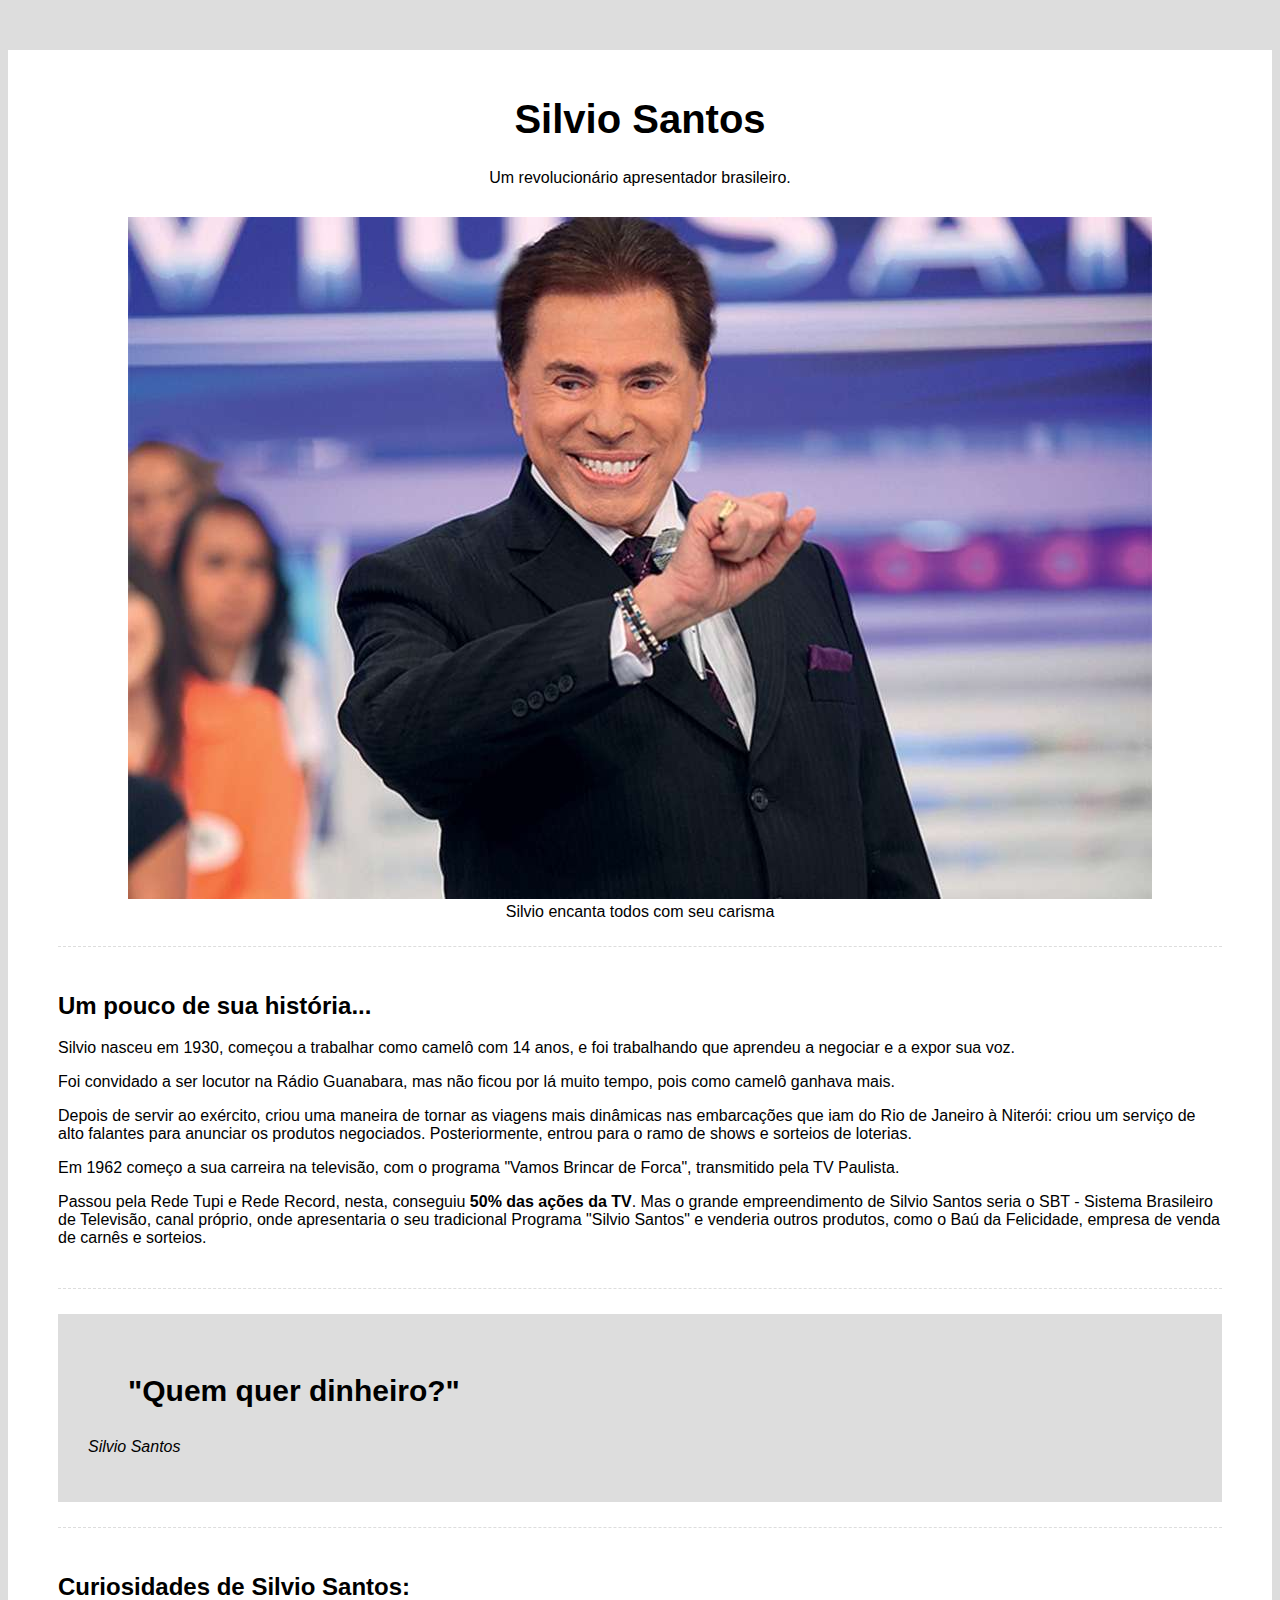
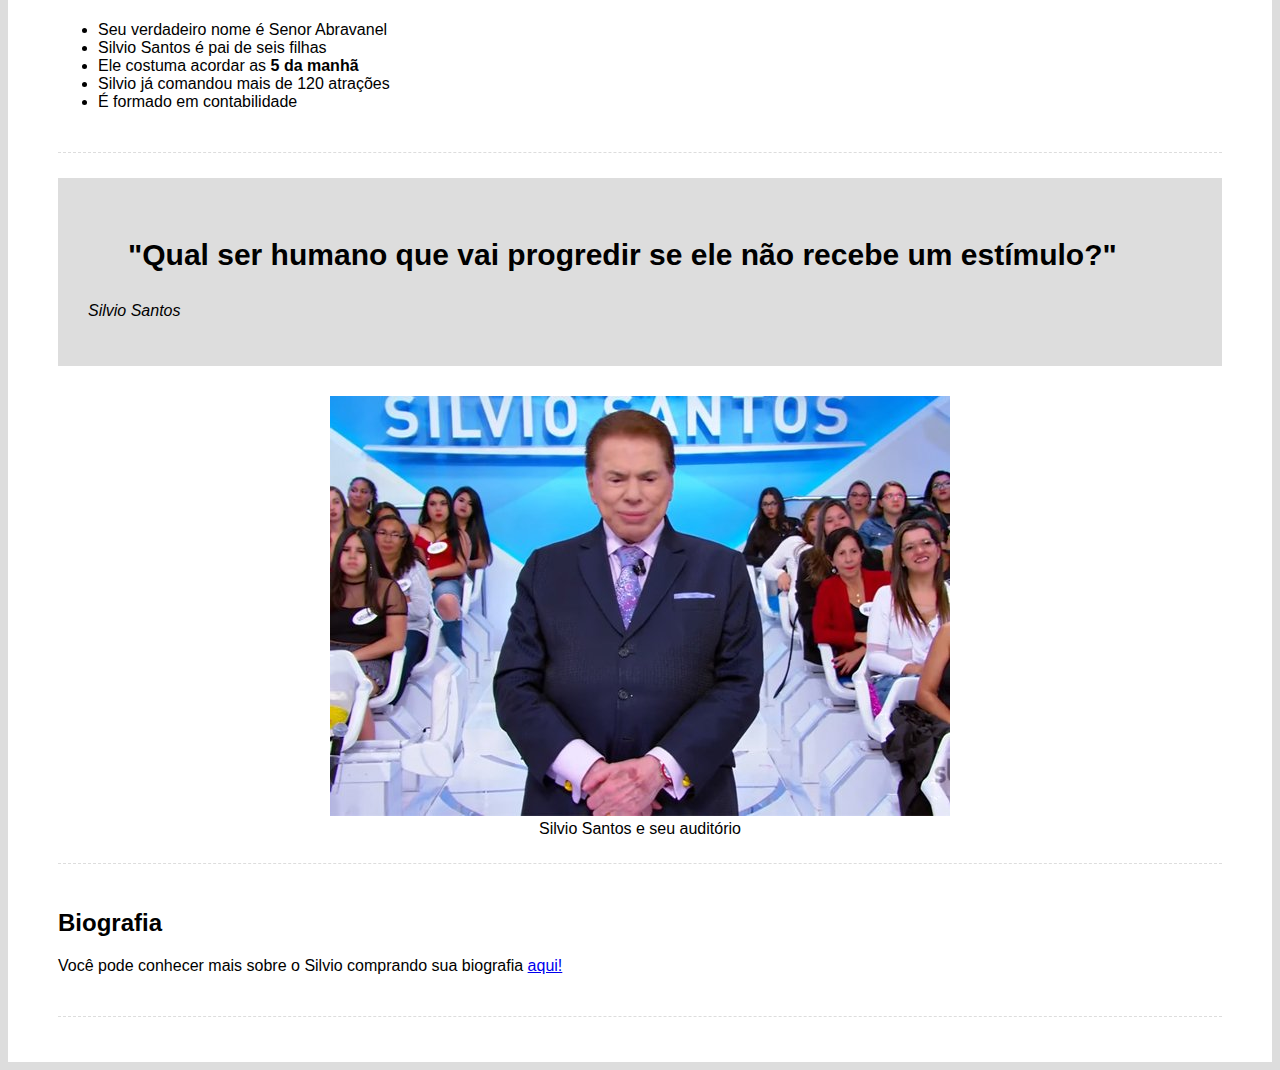
<file: projeto-1-pagina-silvio-santos/index.html>
<!DOCTYPE html>
<html lang="pt-br">

<head>
    <meta charset="UTF-8">
    <meta name="viewport" content="width=device-width, initial-scale=1.0">
    <title>Document</title>
    <link rel="stylesheet" href="css/styles.css">
</head>

<body>
    <div class="container">
        <div class="cabecalho">
            <h1 class="titulo-principal">Silvio Santos</h1>
            <p class="paragrafo-principal">Um revolucionário apresentador brasileiro.</p>
        </div>

        <div class="img-destaque">
            <figure>
                <img src="img/silvio.jpg" alt="silvio santos rindo">
                <figcaption>Silvio encanta todos com seu carisma</figcaption>
            </figure>
        </div>

        <div class="comum-container">
            <h2>Um pouco de sua história...</h2>
            <p>
                Silvio nasceu em 1930, começou a trabalhar como camelô com 14 anos, e foi trabalhando que aprendeu a negociar e a expor sua voz.
            </p>
            <p>
                Foi convidado a ser locutor na Rádio Guanabara, mas não ficou por lá muito tempo, pois como camelô ganhava mais.
            </p>
            <p>
                Depois de servir ao exército, criou uma maneira de tornar as viagens mais dinâmicas nas embarcações que iam do Rio de Janeiro à Niterói: criou um serviço de alto falantes para anunciar os produtos negociados. Posteriormente, entrou para o ramo de shows e sorteios de loterias.
            </p>
            <p>
                Em 1962 começo a sua carreira na televisão, com o programa "Vamos Brincar de Forca", transmitido pela TV Paulista.
            </p>
            <p>
                Passou pela Rede Tupi e Rede Record, nesta, conseguiu <span class="destaque">50% das ações da TV</span>. Mas o grande empreendimento de Silvio Santos seria o SBT - Sistema Brasileiro de Televisão, canal próprio, onde apresentaria o seu tradicional Programa "Silvio Santos" e venderia outros produtos, como o Baú da Felicidade, empresa de venda de carnês e sorteios.
            </p>
        </div>

        <div class="frase-container">
            <blockquote>"Quem quer dinheiro?"</blockquote>
            <p>Silvio Santos</p>
        </div>

        <div class="comum-container">
            <h2>Curiosidades de Silvio Santos:</h2>
            <ul>
                <li>Seu verdadeiro nome é Senor Abravanel</li>
                <li>Silvio Santos é pai de seis filhas</li>
                <li>Ele costuma acordar as <span class="destaque">5 da manhã</span></li>
                <li>Silvio já comandou mais de 120 atrações</li>
                <li>É formado em contabilidade</li>
            </ul>
        </div>

        <div class="frase-container">
            <blockquote>"Qual ser humano que vai progredir se ele não recebe um estímulo?"</blockquote>
            <p>Silvio Santos</p>
        </div>

        <div class="img-destaque">
            <figure>
                <img src="img/silvio2.jpg" alt="silvio santos no palco">
                <figcaption>Silvio Santos e seu auditório</figcaption>
            </figure>
        </div>

        <div class="comum-container">
            <h2>Biografia</h2>
            <p>Você pode conhecer mais sobre o Silvio comprando sua biografia
                <a href="https://www.amazon.com.br/Silvio-Santos-Biografia-Marcia-Batista/dp/8550302473">aqui!</a>
            </p>
        </div>
    </div>
</body>

</html>
</file>
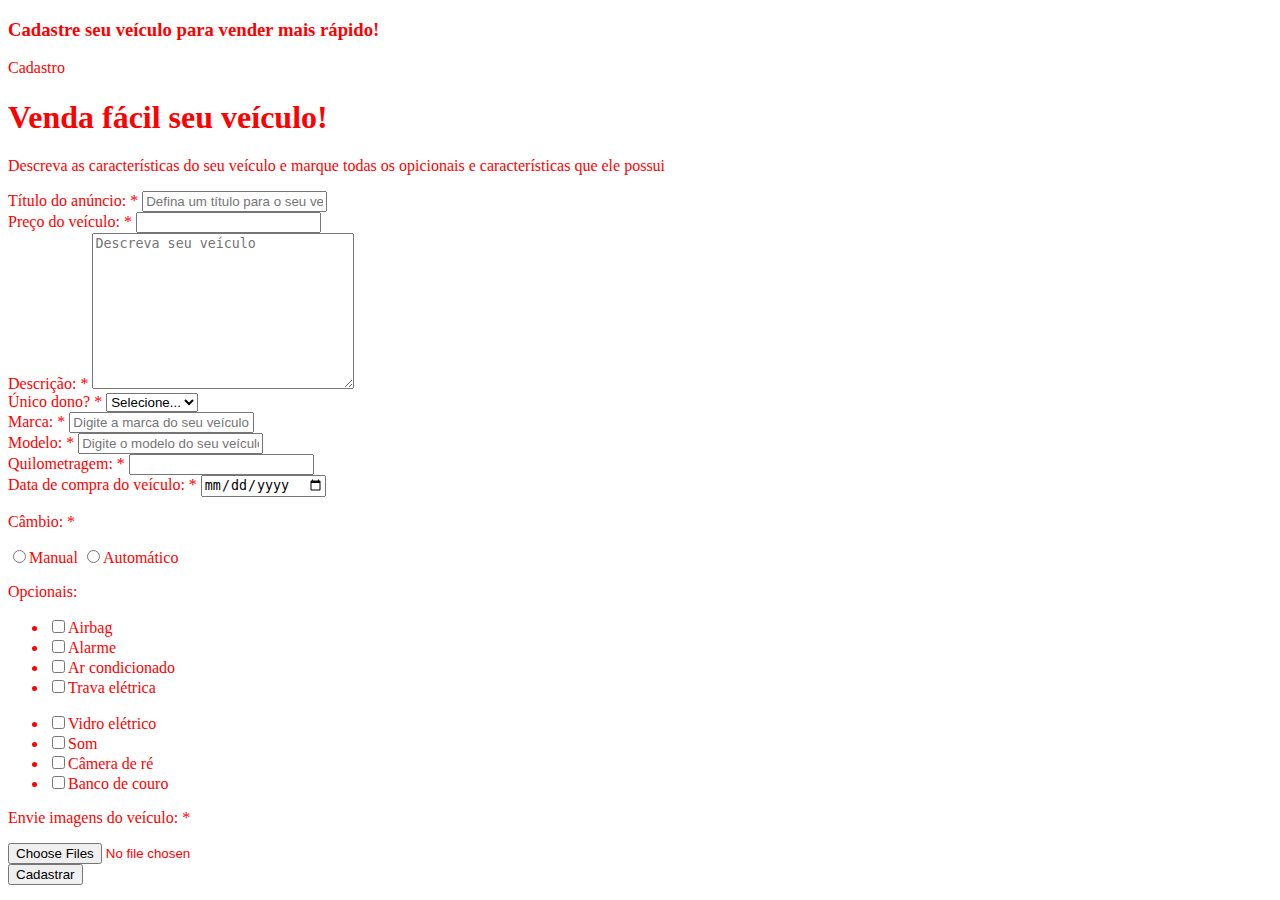
<file: projeto-2-formulario/index.html>
<!DOCTYPE html>
<html lang="en">

<head>
    <meta charset="UTF-8">
    <meta name="viewport" content="width=device-width, initial-scale=1.0">
    <link rel="stylesheet" href="style.css">
    <title>Document</title>
</head>

<body>
    <div class="container">
        <div class="header">
            <h3>Cadastre seu veículo para vender mais rápido!</h3>
        </div>

        <div class="form-container">
            <div class="form-header">
                <p>Cadastro</p>
            </div>
            <div class="form-body">
                <h1 class="form-title">Venda fácil seu veículo!</h1>
                <p>Descreva as características do seu veículo e marque todas os opicionais e características que ele possui</p>

                <form>
                    <div class="box-input">
                        <label for="title">Título do anúncio: <span class="required-field">*</span></label>
                        <input type="text" name="title" id="title" class="block" placeholder="Defina um título para o seu veículo" minlength="1" maxlength="30" required>
                    </div>
                    <div class="box-input">
                        <label for="price">Preço do veículo: <span class="required-field">*</span></label></label>
                        <input type="number" name="price" id="price" class="block" required>
                    </div>
                    <div class="box-input">
                        <label for="description">Descrição: <span class="required-field">*</span></label></label>
                        <textarea name="description" id="description" cols="30" rows="10" placeholder="Descreva seu veículo" required></textarea>
                    </div>
                    <div class="box-input">
                        <label for="unique_owner">Único dono? <span class="required-field">*</span></label></label>
                        <select name="unique_owner" id="unique_owner">
                            <option value="">Selecione...</option>
                            <option value="1">Sim</option>
                            <option value="0">Não</option>
                        </select>
                    </div>
                    <div class="box-input">
                        <label for="brand">Marca: <span class="required-field">*</span></label></label>
                        <input type="text" name="brand" id="brand" class="block" placeholder="Digite a marca do seu veículo" required>
                    </div>
                    <div class="box-input">
                        <label for="model">Modelo: <span class="required-field">*</span></label></label>
                        <input type="text" name="model" id="model" class="block" placeholder="Digite o modelo do seu veículo" required>
                    </div>
                    <div class="box-input">
                        <label for="mileage">Quilometragem: <span class="required-field">*</span></label></label>
                        <input type="number" name="mileage" id="mileage" class="block" required>
                    </div>
                    <div class="box-input">
                        <label for="purchage_date">Data de compra do veículo: <span class="required-field">*</span></label></label>
                        <input type="date" name="purchage_date" id="purchage_date" class="block" required>
                    </div>
                    <div class="box-input">
                        <p>Câmbio: <span class="required-field">*</span></label></p>
                        <input type="radio" name="gear" id="manual"><label for="manual">Manual</label>
                        <input type="radio" name="gear" id="auto"><label for="auto">Automático</label>
                    </div>

                    <div class="optional_box">
                        <p>Opcionais:</p>
                        <ul class="optional_list">
                            <li><input type="checkbox" id="airbag" name="optional[]"><label for="airbag">Airbag</label></li>
                            <li><input type="checkbox" id="alarm" name="optional[]"><label for="alarm">Alarme</label></li>
                            <li><input type="checkbox" id="ac" name="optional[]"><label for="ac">Ar condicionado</label></li>
                            <li><input type="checkbox" id="electric_lock" name="optional[]"><label for="electric_lock">Trava elétrica</label></li>
                        </ul>
                        <ul class="optional_list">
                            <li><input type="checkbox" id="electric_window" name="optional[]"><label for="electric_window">Vidro elétrico</label></li>
                            <li><input type="checkbox" id="speakers" name="optional[]"><label for="speakers">Som</label></li>
                            <li><input type="checkbox" id="reverse_camera" name="optional[]"><label for="reverse_camera">Câmera de ré</label></li>
                            <li><input type="checkbox" id="leather_seat" name="optional[]"><label for="leather_seat">Banco de couro</label></li>
                        </ul>
                    </div>

                    <div class="box-in">
                        <p>Envie imagens do veículo: <span class="required-field">*</span></label></p>
                        <input type="file" name="images" id="images" multiple accept="image/png, image/jpeg" required>
                    </div>
                    
                    <input type="submit" class="btn-submit" value="Cadastrar">
                </form>
            </div>
        </div>
    </div>
</body>

</html>
</file>
<file: projeto-1-pagina-silvio-santos/css/styles.css>
html {
    font-family: Arial, Helvetica, sans-serif;
    background-color: #DDD;
}

.container {
    max-width: 1200px;
    margin-left: auto;
    margin-right: auto;
    margin-top: 50px;
    padding: 20px 50px;
    background-color: #FFF;
}

.destaque {
    font-weight: bold;
}

.cabecalho {
    text-align: center;
}

.titulo-principal {
    font-size: 40px;
}

.img-destaque {
    text-align: center;
    margin-top: 30px;
}

.frase-container {
    background-color: #DDD;
    padding: 30px;
}

.frase-container blockquote {
    font-weight: 600;
    font-size: 30px;
}

.frase-container p {
    font-style: italic;
}

.comum-container {
    padding: 25px 0;
    margin: 25px 0;
    border-top: 1px dashed #DDD;
    border-bottom: 1px dashed #DDD;
}
</file>
<file: projeto-2-formulario/style.css>
html {
    color: #F00;
}
</file>
